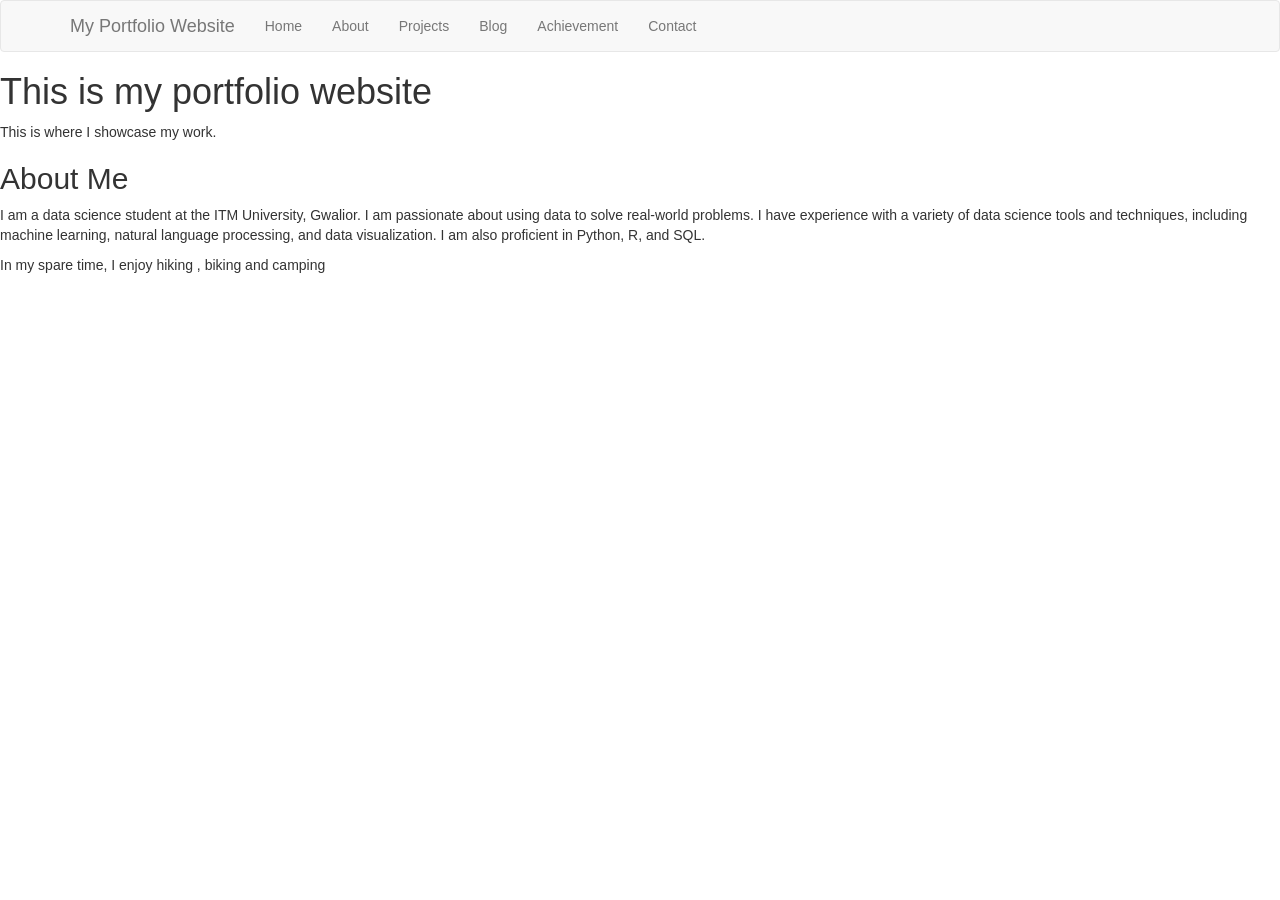
<file: templates/index.html>
<!DOCTYPE html>
<html lang="en">
<head>
  <meta charset="utf-8">
  <meta name="viewport" content="width=device-width">
  <title>My Portfolio Website</title>
  <link rel="stylesheet" href="https://maxcdn.bootstrapcdn.com/bootstrap/3.3.7/css/bootstrap.min.css">
  <script src="https://ajax.googleapis.com/ajax/libs/jquery/3.3.1/jquery.min.js"></script>
</head>
<body>
  <nav class="navbar navbar-default">
    <div class="container">
      <div class="navbar-header">
        <a class="navbar-brand" href="#">My Portfolio Website</a>
      </div>
      <ul class="nav navbar-nav">
        <li><a href="#">Home</a></li>
        <li><a href="/about">About</a></li>
        <li><a href="/project">Projects</a></li>
        <li><a href = "/blogs">Blog</a></li>
        <li><a href = "/achievment">Achievement</a></li>
        <li><a href="#">Contact</a></li>
      </ul>
    </div>
  
  </nav>
  <main>
    <h1>This is my portfolio website</h1>
    <p>This is where I showcase my work.</p>
    <section id="about">
      <h2>About Me</h2>
      <p>I am a data science student at the ITM University, Gwalior. I am passionate about using data to solve real-world problems. I have experience with a variety of data science tools and techniques, including machine learning, natural language processing, and data visualization. I am also proficient in Python, R, and SQL.</p>
      <p>In my spare time, I enjoy hiking , biking and camping</p>
    </section>
  </main> <br>
</body>
<script>
// This code will add a smooth scroll to the About section
$('#about').on('click', function() {
	$('html, body').animate({
	  scrollTop: $(this).offset().top
	}, 500);
  });
  
  // This code will add a lightbox to all of the images on the website
  $('img').each(function() {
	$(this).on('click', function() {
	  var img = $(this);
	  var modal = $('<div class="modal"><img src="' + img.attr('src') + '"></div>');
	  modal.appendTo('body');
	  modal.modal({
		backdrop: true,
		keyboard: true
	  });
	});
  });
  
  // This code will add a counter to the About section
  var counter = 0;

  
  
</script>
</html>
</file>
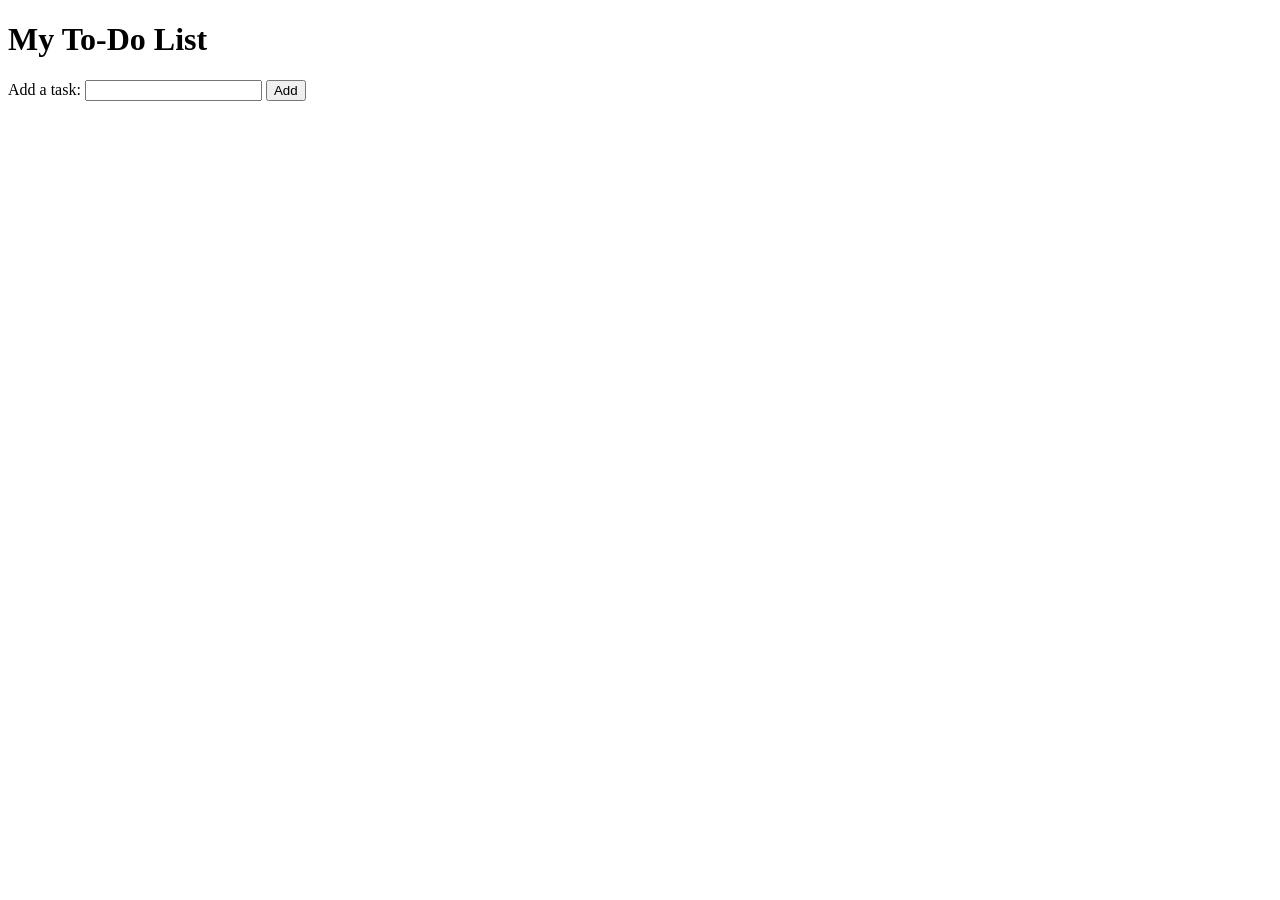
<file: to_do_list.html>
<!DOCTYPE html>
<html>
<head>
	<title>My To-Do List</title>
</head>
<body>
	<h1>My To-Do List</h1>
	<form>
		<label for="task">Add a task:</label>
		<input type="text" id="task" name="task" required>
		<button type="submit">Add</button>
	</form>
	<ul>
	</ul>

    <script>
// Get the form and input field elements
const form = document.querySelector('form');
const input = document.querySelector('#task');

// Get the list element where tasks will be added
const list = document.querySelector('ul');

// Add an event listener for the form submit event
form.addEventListener('submit', (event) => {
  event.preventDefault(); // prevent the default form submission behavior

  // Get the input value and create a new list item element
  const taskText = input.value;
  const listItem = document.createElement('li');

  // Create a span element to hold the task text
  const taskSpan = document.createElement('span');
  taskSpan.textContent = taskText;

  // Add a click event listener to the task span
  taskSpan.addEventListener('click', () => {
    // Add a class to the span element to cross out the text
    taskSpan.classList.add('completed');
    // Remove the span element from the list after a short delay
    setTimeout(() => {
      listItem.remove();
    }, 1000);
  });

  // Append the task span to the list item
  listItem.appendChild(taskSpan);

  // Append the new list item to the list element
  list.appendChild(listItem);

  // Clear the input field
  input.value = '';
});


        </script>
</body>
</html>
</file>
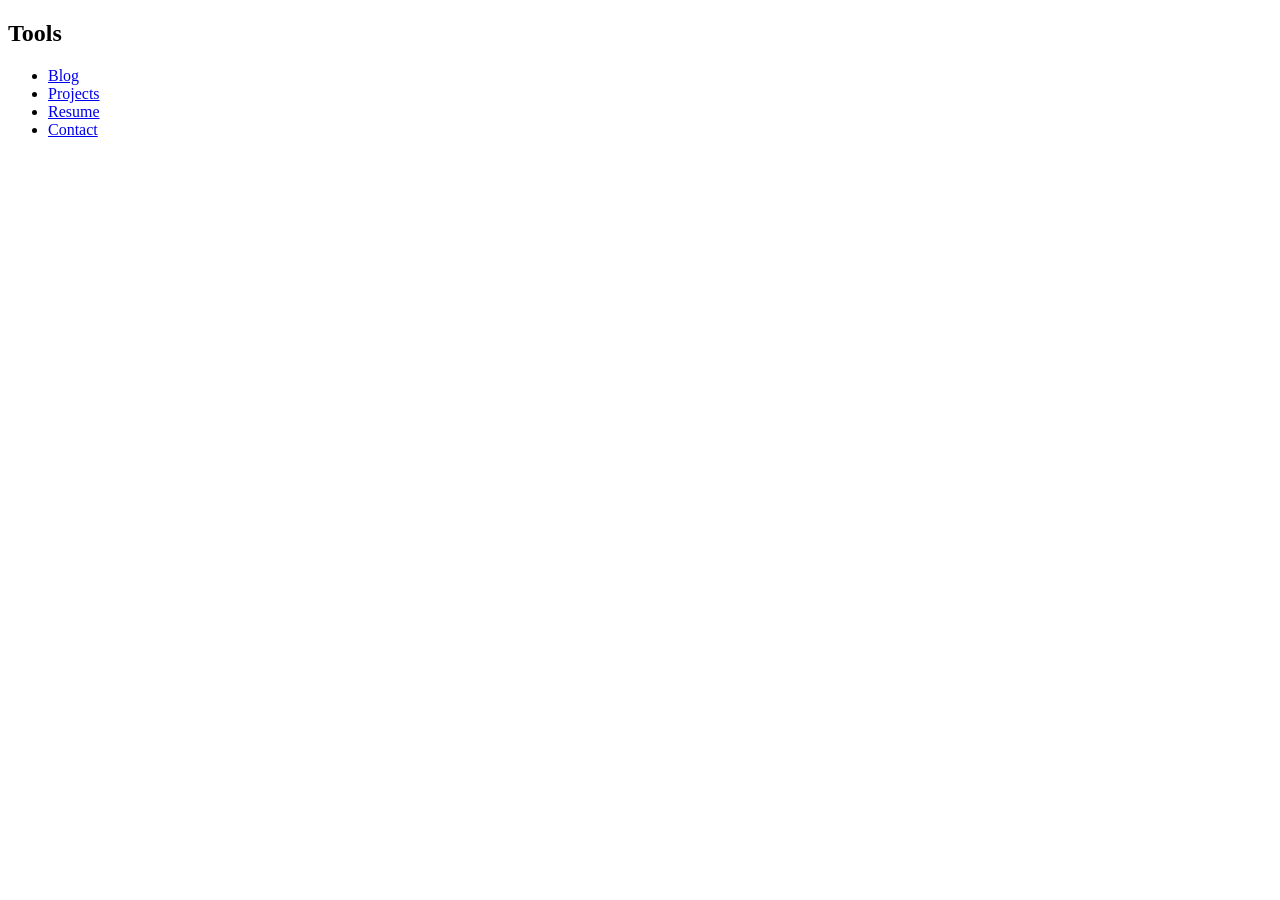
<file: templates/admin.html>
<!DOCTYPE HTML>
<HTML>
    <head>
        <!-- here all the necessary files will come -->
    </head>

<body>
    <div>
        <h2> Tools </h1>
            <ul>
                <li> <a href = "/thoughts"> Blog </li>
                <li> <a href = "admin/projects"> Projects </li>
                <li> <a href = "/resume"> Resume </li>
                <li> <a href = "/contact"> Contact </li>
                
            </ul>
    </div>
</body>
</html>
</file>
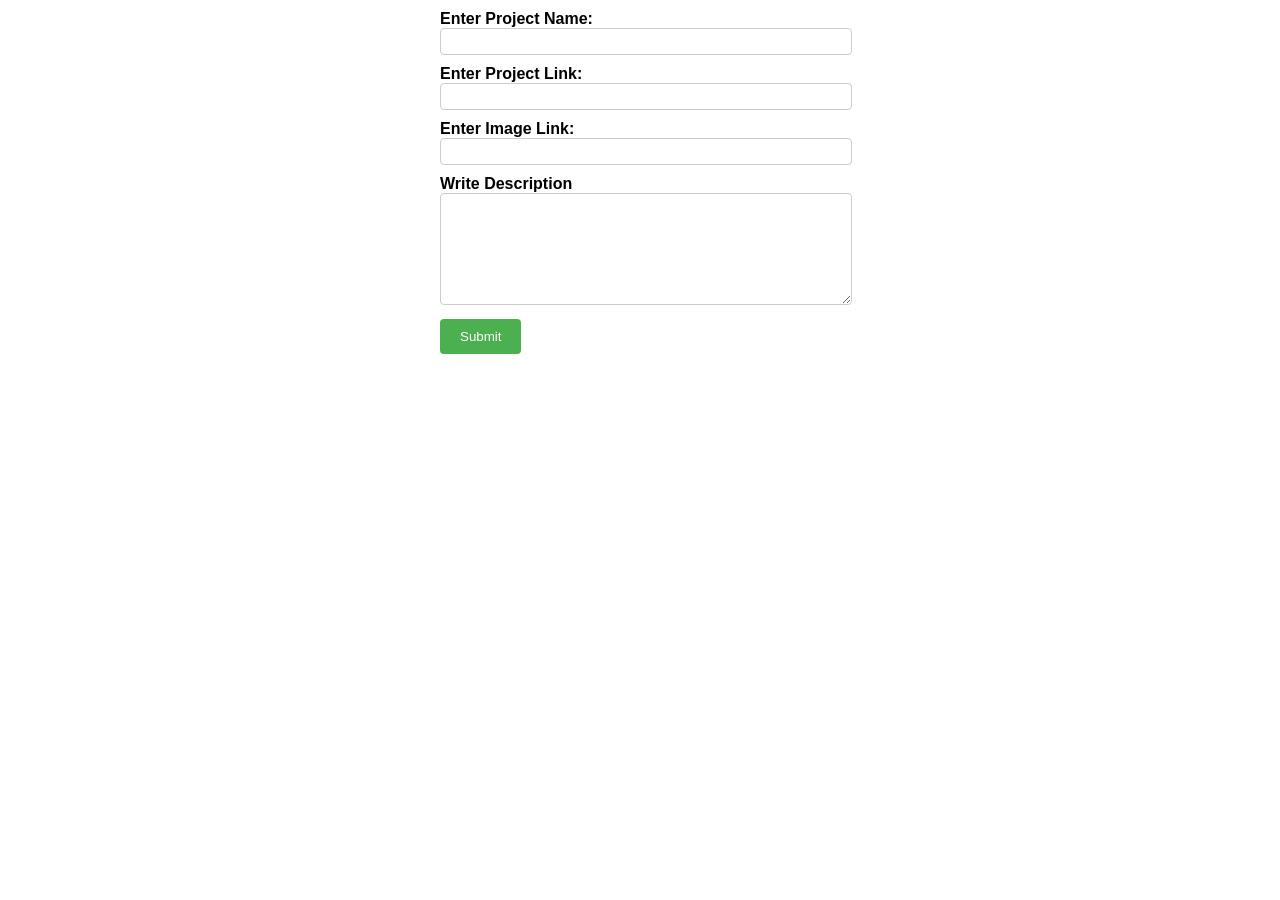
<file: templates/projects.html>
<!DOCTYPE html>
<html>
    <head>
        <style>
            body {
                font-family: Arial, sans-serif;
            }

            form {
                max-width: 400px;
                margin: 0 auto;
            }

            label {
                display: block;
                margin-top: 10px;
                font-weight: bold;
            }

            input[type="text"],
            textarea {
                width: 100%;
                padding: 5px;
                border: 1px solid #ccc;
                border-radius: 4px;
            }

            textarea {
                height: 100px;
            }

            input[type="submit"] {
                margin-top: 10px;
                padding: 10px 20px;
                background-color: #4CAF50;
                color: #fff;
                border: none;
                border-radius: 4px;
                cursor: pointer;
            }

            input[type="submit"]:hover {
                background-color: #45a049;
            }
        </style>
    </head>
    <body>
        <form action="/admin/projects" method="POST">
            <div>
                <label for="project_name">Enter Project Name:</label>
                <input type = "text" name = "project_name"  id = "project_name"/>
                <label for="input_link">Enter Project Link:</label>
                <input type="text" name="project_link" id="input_link">
                <br>
                <label for="image_link">Enter Image Link:</label>
                <input type="text" name="image_link" id="image_link">
                <br>
                <label for = "description_1"> Write Description </label>
                <textarea  id = "description_1" name = "description"></textarea>
                <br>
                <input type="submit" value="Submit">
            </div>
        </form>
    </body>
</html>
</file>
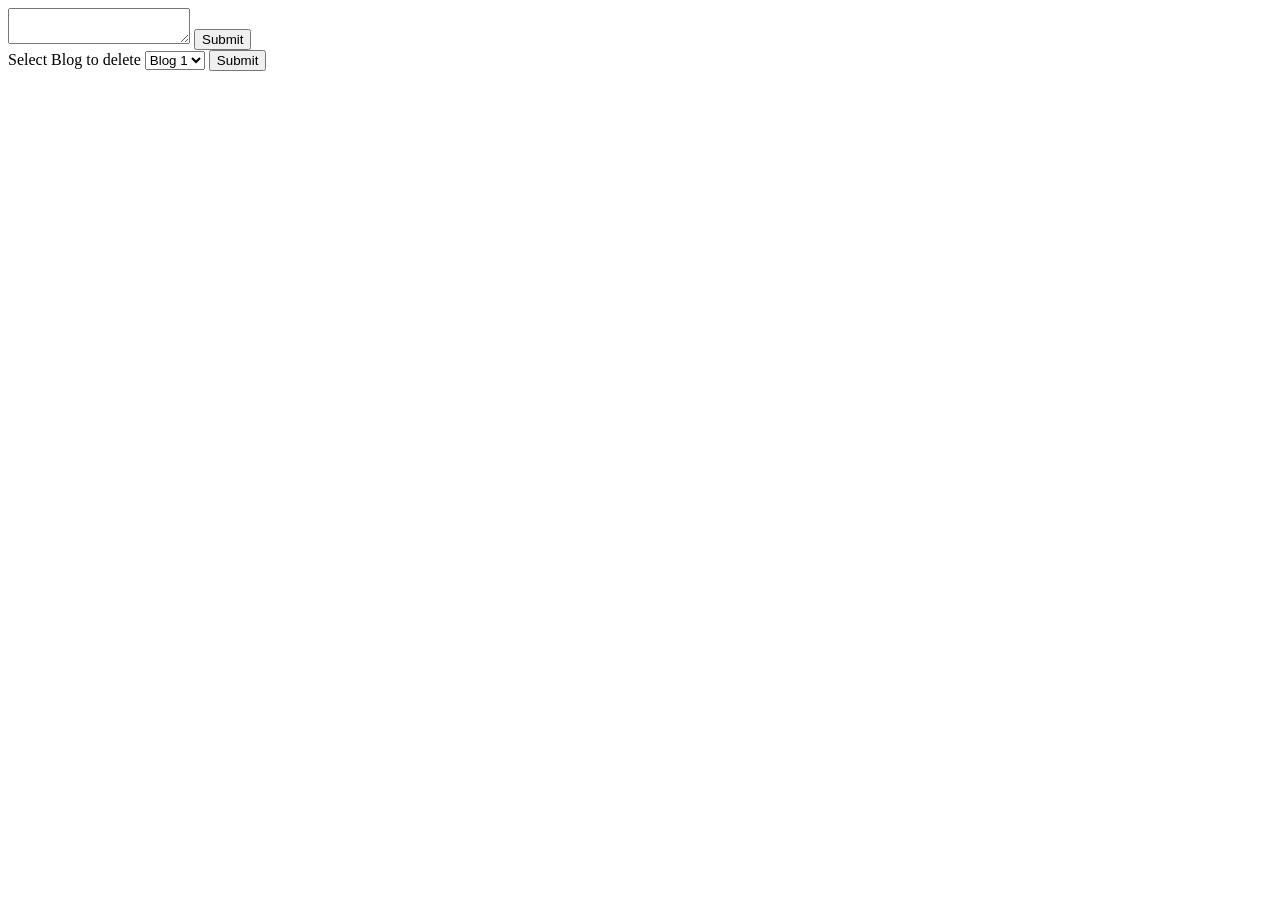
<file: templates/thoughts.html>
<!DOCTYPE html>
<html>
<head>
<title>EDIT/ADD BLOG</title>
<meta charset="utf-8">
<meta name="viewport" content="width=device-width">
</head>
<body>
<form action = "/thoughts" method = "POST">
    <textarea id = "alfa" name = "thought">
    </textarea>
    <input type = "submit" value = "Submit">
</form>
<!--
    DELETING PARTICULAR Blog
-->
<form action = "/admin/blog_delete" method = "POST">
    <!-- dropabble list -->
    <lable for = "blog_data"> Select Blog to delete </lable>
    <select name = "blog" id = "blog_data">
        <option value = "1">Blog 1</option>
        <option value = "2">Blog 2</option>
        <option value = "3">Blog 3</option>
        <option value = "4">Blog 4</option>
    </select>
    <input type = "submit">
</form>
</body>
</html>
</file>
